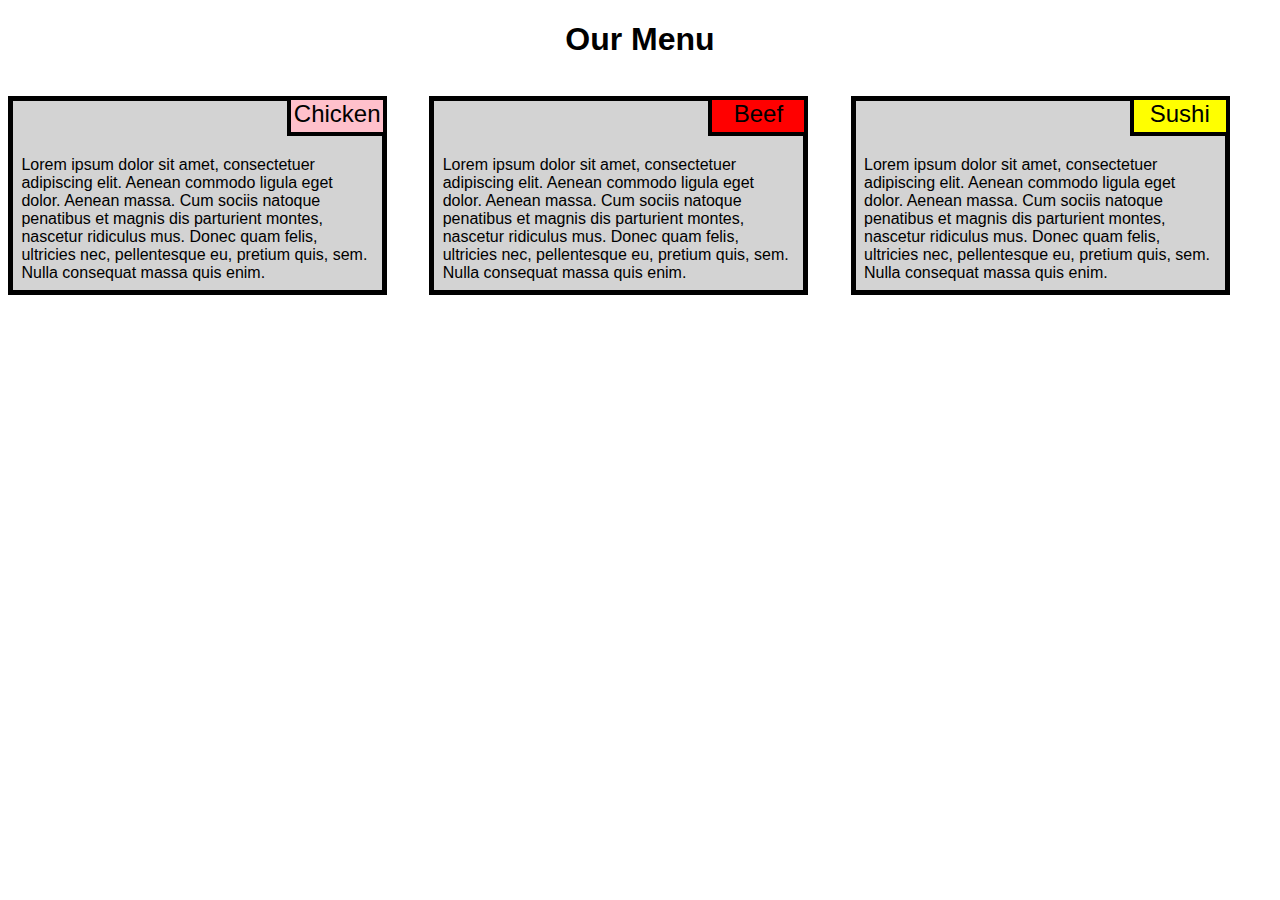
<file: module2_solution/index.html>
<!DOCTYPE html>
<html>
	<head>
		<title>Responsive WebPage</title>
		<meta name="viewport" content="width=device-width, initial-scale=1.0" />
		<link rel="stylesheet" type="text/css" href="css/styles.css" />
	</head>
	<body>
		<h1>Our Menu</h1>
		<div class="box col-lg-4 col-md-6 col-sm-12">
			<p class="content">
				<span class="headname headname1">Chicken</span>
				Lorem ipsum dolor sit amet, consectetuer adipiscing elit. Aenean commodo
				ligula eget dolor. Aenean massa. Cum sociis natoque penatibus et magnis
				dis parturient montes, nascetur ridiculus mus. Donec quam felis,
				ultricies nec, pellentesque eu, pretium quis, sem. Nulla consequat massa
				quis enim.
			</p>
		</div>
		<div class="box col-lg-4 col-md-6 col-sm-12">
			<p class="content">
				<span class="headname headname2">Beef</span>
				Lorem ipsum dolor sit amet, consectetuer adipiscing elit. Aenean commodo
				ligula eget dolor. Aenean massa. Cum sociis natoque penatibus et magnis
				dis parturient montes, nascetur ridiculus mus. Donec quam felis,
				ultricies nec, pellentesque eu, pretium quis, sem. Nulla consequat massa
				quis enim.
			</p>
		</div>
		<div class="box col-lg-4 col-md-12 col-sm-12">
			<p class="content">
				<span class="headname headname3">Sushi</span>
				Lorem ipsum dolor sit amet, consectetuer adipiscing elit. Aenean commodo
				ligula eget dolor. Aenean massa. Cum sociis natoque penatibus et magnis
				dis parturient montes, nascetur ridiculus mus. Donec quam felis,
				ultricies nec, pellentesque eu, pretium quis, sem. Nulla consequat massa
				quis enim.
			</p>
		</div>
	</body>
</html>
</file>
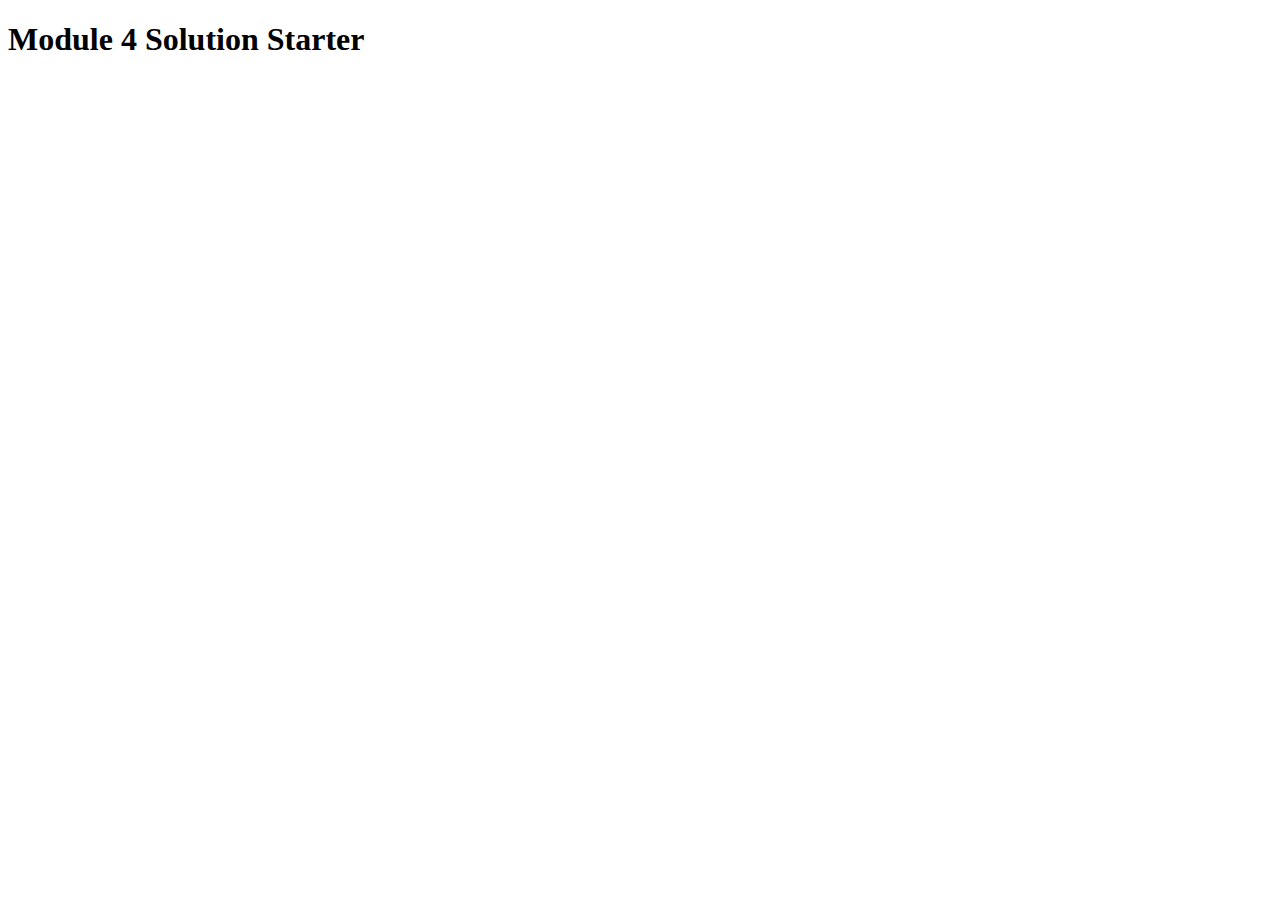
<file: module4_solution/index.html>
<!DOCTYPE html>
<html>
<head>
  <meta charset="utf-8">
  <title>Module 4 Solution Starter</title>
  <script>
    var names = []; // DO NOT REMOVE
  </script>
  <script src="SpeakHello.js"></script>
  <script src="SpeakGoodBye.js"></script>
  <script src="script.js"></script>
</head>
<body>
  <h1>Module 4 Solution Starter</h1>
</body>
</html>
</file>
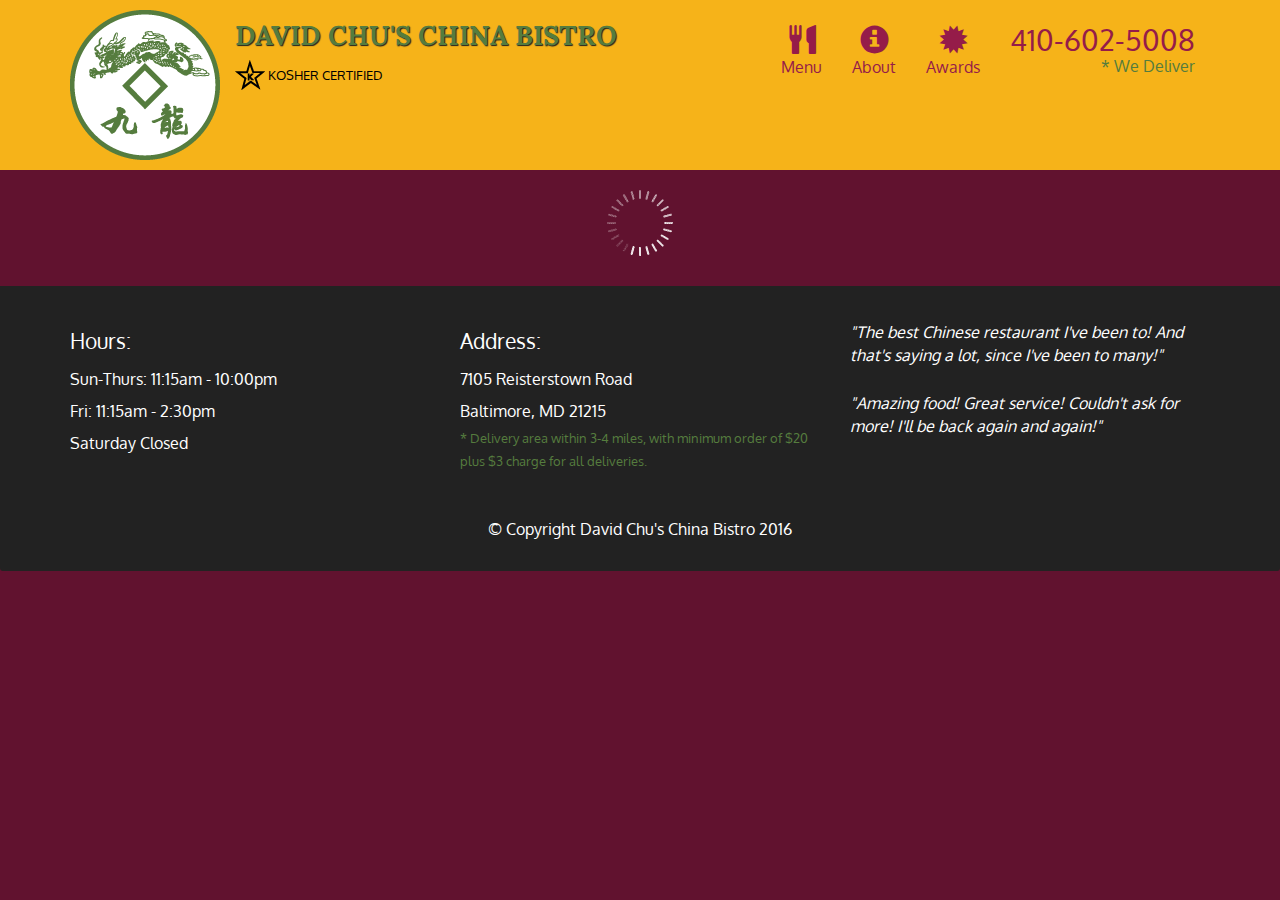
<file: module5_solution/index.html>
<!doctype html>
<html lang="en">
  <head>
    <meta charset="utf-8">
    <meta http-equiv="X-UA-Compatible" content="IE=edge">
    <meta name="viewport" content="width=device-width, initial-scale=1">
    <title>David Chu's China Bistro</title>
    <link rel="stylesheet" href="css/bootstrap.min.css">
    <link rel="stylesheet" href="css/styles.css">
    <link href='https://fonts.googleapis.com/css?family=Oxygen:400,300,700' rel='stylesheet' type='text/css'>
    <link href='https://fonts.googleapis.com/css?family=Lora' rel='stylesheet' type='text/css'>
  </head>
<body>
  <header>
    <nav id="header-nav" class="navbar navbar-default">
      <div class="container">
        <div class="navbar-header">
          <a href="index.html" class="pull-left visible-md visible-lg">
            <div id="logo-img" alt="Logo image"></div>
          </a>

          <div class="navbar-brand">
            <a href="index.html"><h1>David Chu's China Bistro</h1></a>
            <p>
              <img src="images/star-k-logo.png" alt="Kosher certification">
              <span>Kosher Certified</span>
            </p>
          </div>

          <button id="navbarToggle" type="button" class="navbar-toggle collapsed" data-toggle="collapse" data-target="#collapsable-nav" aria-expanded="false">
            <span class="sr-only">Toggle navigation</span>
            <span class="icon-bar"></span>
            <span class="icon-bar"></span>
            <span class="icon-bar"></span>
          </button>
        </div>
        
        <div id="collapsable-nav" class="collapse navbar-collapse">
           <ul id="nav-list" class="nav navbar-nav navbar-right">
            <li id="navHomeButton" class="visible-xs active">
              <a href="index.html">
                <span class="glyphicon glyphicon-home"></span> Home</a>
            </li>
            <li id="navMenuButton">
              <a href="#" onclick="$dc.loadMenuCategories();">
                <span class="glyphicon glyphicon-cutlery"></span><br class="hidden-xs"> Menu</a>
            </li>
            <li>
              <a href="#">
                <span class="glyphicon glyphicon-info-sign"></span><br class="hidden-xs"> About</a>
            </li>
            <li>
              <a href="#">
                <span class="glyphicon glyphicon-certificate"></span><br class="hidden-xs"> Awards</a>
            </li>
            <li id="phone" class="hidden-xs">
              <a href="tel:410-602-5008">
                <span>410-602-5008</span></a><div>* We Deliver</div>
            </li>
          </ul><!-- #nav-list -->
        </div><!-- .collapse .navbar-collapse -->
      </div><!-- .container -->
    </nav><!-- #header-nav -->
  </header>

  <div id="call-btn" class="visible-xs">
    <a class="btn" href="tel:410-602-5008">
    <span class="glyphicon glyphicon-earphone"></span>
    410-602-5008
    </a>
  </div>
  <div id="xs-deliver" class="text-center visible-xs">* We Deliver</div>

  <div id="main-content" class="container"></div>

  <footer class="panel-footer">
    <div class="container">
      <div class="row">
        <section id="hours" class="col-sm-4">
          <span>Hours:</span><br>
          Sun-Thurs: 11:15am - 10:00pm<br>
          Fri: 11:15am - 2:30pm<br>
          Saturday Closed
          <hr class="visible-xs">
        </section>
        <section id="address" class="col-sm-4">
          <span>Address:</span><br>
          7105 Reisterstown Road<br>
          Baltimore, MD 21215
          <p>* Delivery area within 3-4 miles, with minimum order of $20 plus $3 charge for all deliveries.</p>
          <hr class="visible-xs">
        </section>
        <section id="testimonials" class="col-sm-4">
          <p>"The best Chinese restaurant I've been to! And that's saying a lot, since I've been to many!"</p>
          <p>"Amazing food! Great service! Couldn't ask for more! I'll be back again and again!"</p>
        </section>
      </div>
      <div class="text-center">&copy; Copyright David Chu's China Bistro 2016</div>
    </div>
  </footer>

  <!-- jQuery (Bootstrap JS plugins depend on it) -->
  <script src="js/jquery-2.1.4.min.js"></script>
  <script src="js/bootstrap.min.js"></script>
  <script src="js/ajax-utils.js"></script>
  <script src="js/script.js"></script>
</body>
</html>
</file>
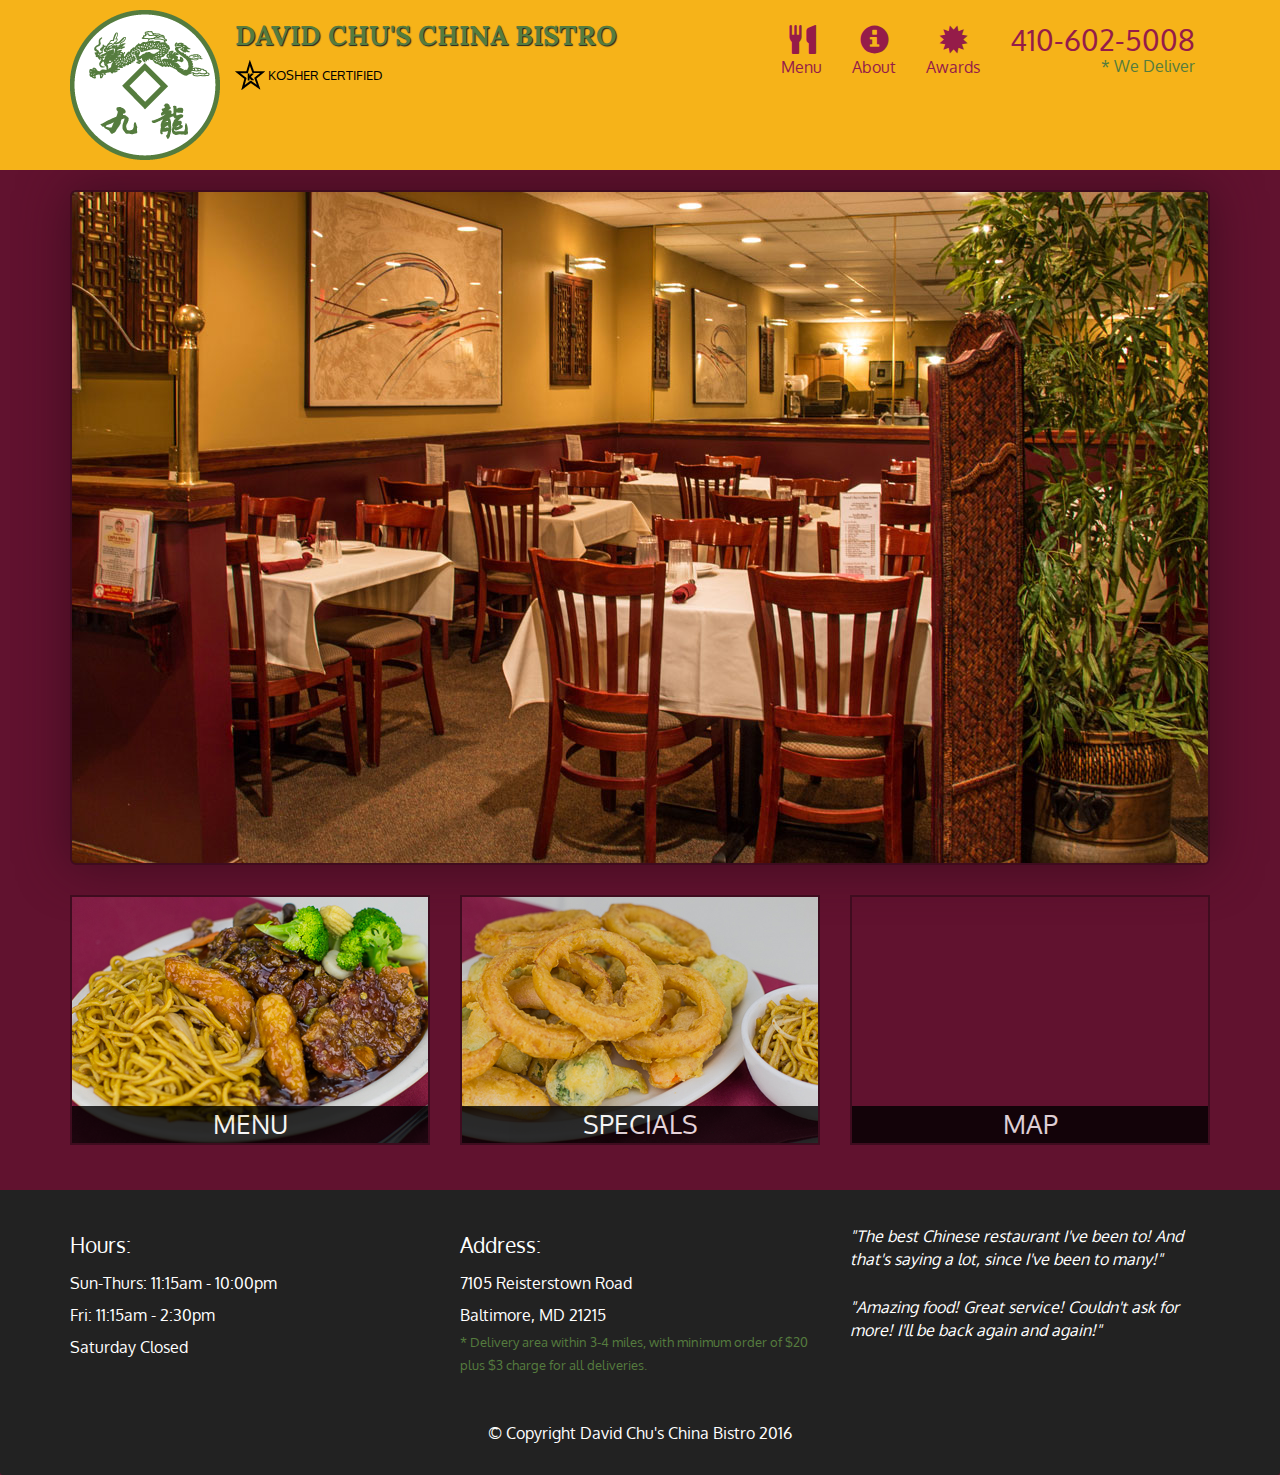
<file: restro site prac/index.html>
<!doctype html>
<html lang="en">
  <head>
    <meta charset="utf-8">
    <meta http-equiv="X-UA-Compatible" content="IE=edge">
    <meta name="viewport" content="width=device-width, initial-scale=1">
    <title>David Chu's China Bistro</title>
    <link rel="stylesheet" href="css/bootstrap.min.css">
    <link rel="stylesheet" href="css/styles.css">
    <link href='https://fonts.googleapis.com/css?family=Oxygen:400,300,700' rel='stylesheet' type='text/css'>
    <link href='https://fonts.googleapis.com/css?family=Lora' rel='stylesheet' type='text/css'>
  </head>
<body>
  <header>
    <nav id="header-nav" class="navbar navbar-default">
      <div class="container">
        <div class="navbar-header">
          <a href="index.html" class="pull-left visible-md visible-lg">
            <div id="logo-img"></div>
          </a>

          <div class="navbar-brand">
            <a href="index.html"><h1>David Chu's China Bistro</h1></a>
            <p>
              <img src="images/star-k-logo.png" alt="Kosher certification">
              <span>Kosher Certified</span>
            </p>
          </div>

          <button type="button" class="navbar-toggle collapsed" data-toggle="collapse" data-target="#collapsable-nav" aria-expanded="false">
            <span class="sr-only">Toggle navigation</span>
            <span class="icon-bar"></span>
            <span class="icon-bar"></span>
            <span class="icon-bar"></span>
          </button>
        </div>
        
        <div id="collapsable-nav" class="collapse navbar-collapse">
           <ul id="nav-list" class="nav navbar-nav navbar-right">
            <li class="visible-xs active">
              <a href="index.html">
                <span class="glyphicon glyphicon-home"></span> Home</a>
            </li>
            <li>
              <a href="menu-categories.html">
                <span class="glyphicon glyphicon-cutlery"></span><br class="hidden-xs"> Menu</a>
            </li>
            <li>
              <a href="#">
                <span class="glyphicon glyphicon-info-sign"></span><br class="hidden-xs"> About</a>
            </li>
            <li>
              <a href="#">
                <span class="glyphicon glyphicon-certificate"></span><br class="hidden-xs"> Awards</a>
            </li>
            <li id="phone" class="hidden-xs">
              <a href="tel:410-602-5008">
                <span>410-602-5008</span></a><div>* We Deliver</div>
            </li>
          </ul><!-- #nav-list -->
        </div><!-- .collapse .navbar-collapse -->
      </div><!-- .container -->
    </nav><!-- #header-nav -->
  </header>

  <div id="call-btn" class="visible-xs">
    <a class="btn" href="tel:410-602-5008">
    <span class="glyphicon glyphicon-earphone"></span>
    410-602-5008
    </a>
  </div>
  <div id="xs-deliver" class="text-center visible-xs">* We Deliver</div>

  <div id="main-content" class="container">
    <div class="jumbotron">
      <img src="images/jumbotron_768.jpg" alt="Picture of restaurant" class="img-responsive visible-xs">
    </div>

    <div id="home-tiles" class="row">
      <div class="col-md-4 col-sm-6 col-xs-12">
        <a href="menu-categories.html"><div id="menu-tile"><span>menu</span></div></a>
      </div>
      <div class="col-md-4 col-sm-6 col-xs-12">
        <a href="single-category.html"><div id="specials-tile"><span>specials</span></div></a>
      </div>
      <div class="col-md-4 col-sm-12 col-xs-12">
        <a href="https://www.google.com/maps/place/David+Chu's+China+Bistro/@39.3635874,-76.7138622,17z/data=!4m6!1m3!3m2!1s0x89c81a14e7817803:0xab20a0e99daa17ea!2sDavid+Chu's+China+Bistro!3m1!1s0x89c81a14e7817803:0xab20a0e99daa17ea" target="_blank">
          <div id="map-tile">
            <iframe src="https://www.google.com/maps/embed?pb=!1m18!1m12!1m3!1d3084.675372390488!2d-76.71386218529199!3d39.3635874269356!2m3!1f0!2f0!3f0!3m2!1i1024!2i768!4f13.1!3m3!1m2!1s0x89c81a14e7817803%3A0xab20a0e99daa17ea!2sDavid+Chu&#39;s+China+Bistro!5e0!3m2!1sen!2sus!4v1452824864156" width="100%" height="250" frameborder="0" style="border:0" allowfullscreen></iframe>
            <span>map</span>
          </div>
        </a>
      </div>
    </div><!-- End of #home-tiles -->
  </div><!-- End of #main-content -->

  <footer class="panel-footer">
    <div class="container">
      <div class="row">
        <section id="hours" class="col-sm-4">
          <span>Hours:</span><br>
          Sun-Thurs: 11:15am - 10:00pm<br>
          Fri: 11:15am - 2:30pm<br>
          Saturday Closed
          <hr class="visible-xs">
        </section>
        <section id="address" class="col-sm-4">
          <span>Address:</span><br>
          7105 Reisterstown Road<br>
          Baltimore, MD 21215
          <p>* Delivery area within 3-4 miles, with minimum order of $20 plus $3 charge for all deliveries.</p>
          <hr class="visible-xs">
        </section>
        <section id="testimonials" class="col-sm-4">
          <p>"The best Chinese restaurant I've been to! And that's saying a lot, since I've been to many!"</p>
          <p>"Amazing food! Great service! Couldn't ask for more! I'll be back again and again!"</p>
        </section>
      </div>
      <div class="text-center">&copy; Copyright David Chu's China Bistro 2016</div>
    </div>
  </footer>

  <!-- jQuery (Bootstrap JS plugins depend on it) -->
  <script src="js/jquery-3.5.1.min.js"></script>
  <script src="js/bootstrap.min.js"></script>
  <script src="js/script.js"></script>
</body>
</html>
</file>
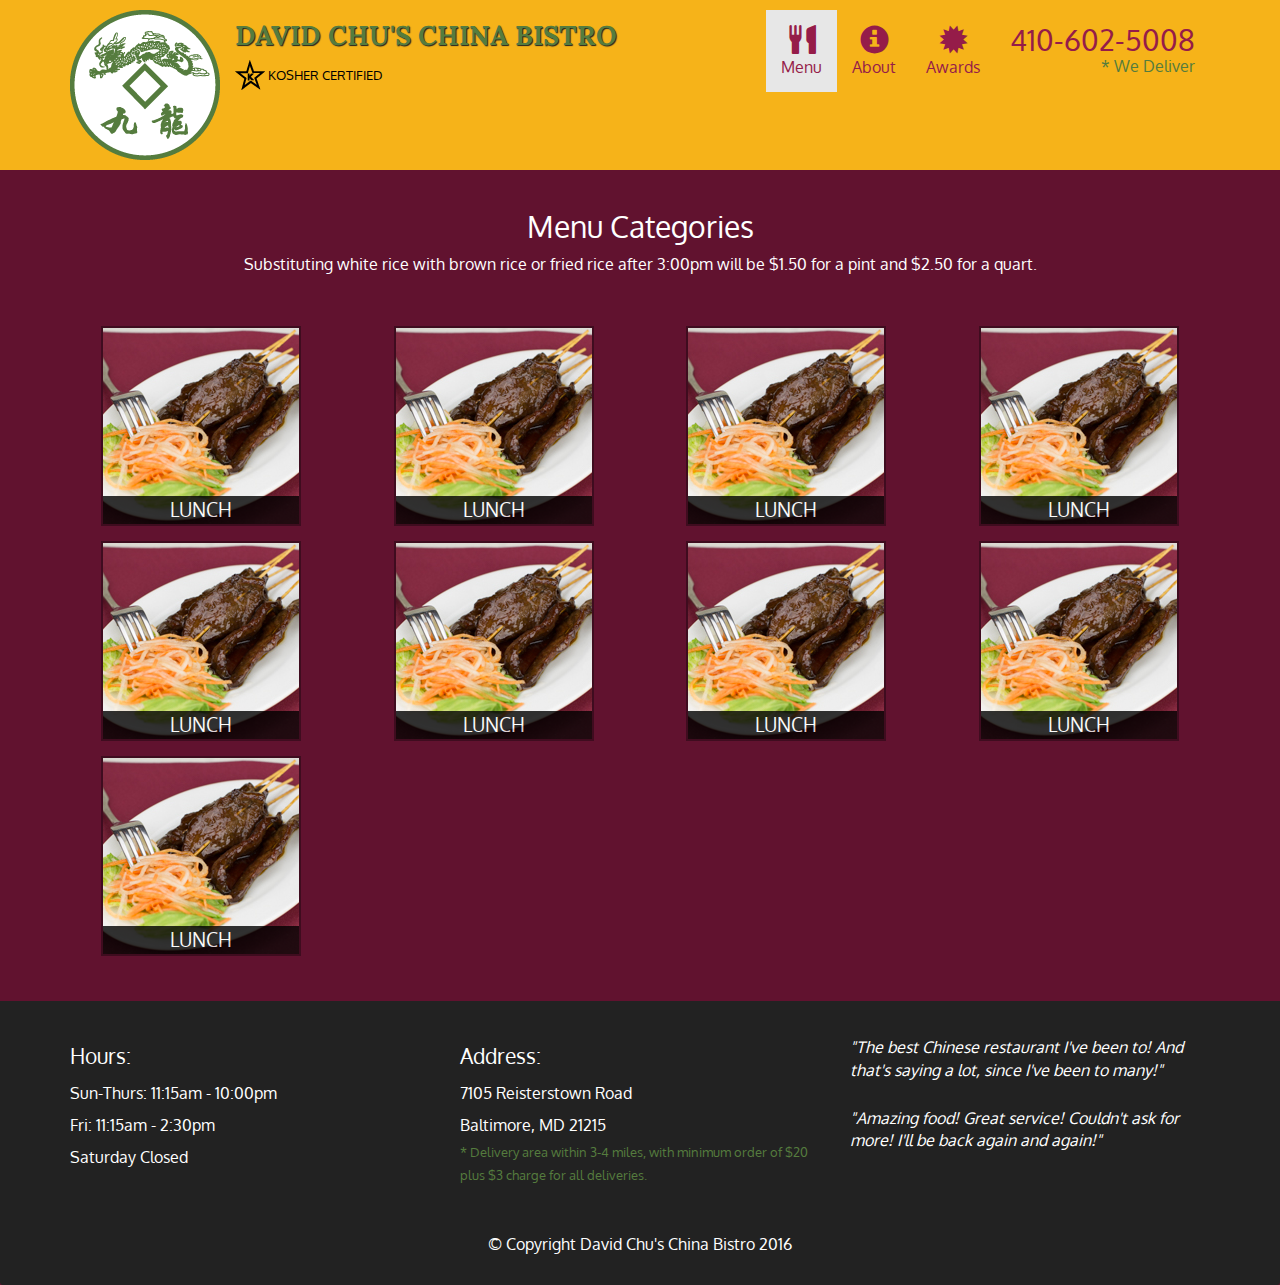
<file: restro site prac/menu-categories.html>
<!doctype html>
<html lang="en">
  <head>
    <meta charset="utf-8">
    <meta http-equiv="X-UA-Compatible" content="IE=edge">
    <meta name="viewport" content="width=device-width, initial-scale=1">
    <title>David Chu's China Bistro</title>
    <link rel="stylesheet" href="css/bootstrap.min.css">
    <link rel="stylesheet" href="css/styles.css">
    <link href='https://fonts.googleapis.com/css?family=Oxygen:400,300,700' rel='stylesheet' type='text/css'>
    <link href='https://fonts.googleapis.com/css?family=Lora' rel='stylesheet' type='text/css'>
  </head>
<body>
  <header>
    <nav id="header-nav" class="navbar navbar-default">
      <div class="container">
        <div class="navbar-header">
          <a href="index.html" class="pull-left visible-md visible-lg">
            <div id="logo-img"></div>
          </a>

          <div class="navbar-brand">
            <a href="index.html"><h1>David Chu's China Bistro</h1></a>
            <p>
              <img src="images/star-k-logo.png" alt="Kosher certification">
              <span>Kosher Certified</span>
            </p>
          </div>

          <button type="button" class="navbar-toggle collapsed" data-toggle="collapse" data-target="#collapsable-nav" aria-expanded="false">
            <span class="sr-only">Toggle navigation</span>
            <span class="icon-bar"></span>
            <span class="icon-bar"></span>
            <span class="icon-bar"></span>
          </button>
        </div>
        
        <div id="collapsable-nav" class="collapse navbar-collapse">
           <ul id="nav-list" class="nav navbar-nav navbar-right">
            <li class="visible-xs">
              <a href="index.html">
                <span class="glyphicon glyphicon-home"></span> Home</a>
            </li>
            <li class="active">
              <a href="menu-categories.html">
                <span class="glyphicon glyphicon-cutlery"></span><br class="hidden-xs"> Menu</a>
            </li>
            <li>
              <a href="#">
                <span class="glyphicon glyphicon-info-sign"></span><br class="hidden-xs"> About</a>
            </li>
            <li>
              <a href="#">
                <span class="glyphicon glyphicon-certificate"></span><br class="hidden-xs"> Awards</a>
            </li>
            <li id="phone" class="hidden-xs">
              <a href="tel:410-602-5008">
                <span>410-602-5008</span></a><div>* We Deliver</div>
            </li>
          </ul><!-- #nav-list -->
        </div><!-- .collapse .navbar-collapse -->
      </div><!-- .container -->
    </nav><!-- #header-nav -->
  </header>

  <div id="call-btn" class="visible-xs">
    <a class="btn" href="tel:410-602-5008">
    <span class="glyphicon glyphicon-earphone"></span>
    410-602-5008
    </a>
  </div>
  <div id="xs-deliver" class="text-center visible-xs">* We Deliver</div>

  <div id="main-content" class="container">
    <h2 id="menu-categories-title" class="text-center">Menu Categories</h2>
    <div class="text-center">
      Substituting white rice with brown rice or fried rice after 3:00pm will be $1.50 for a pint and $2.50 for a quart.
    </div>

    <section class="row">
      <div class="col-md-3 col-sm-4 col-xs-6 col-xxs-12">
        <a href="single-category.html">
          <div class="category-tile">
            <img width="200" height="200" src="images/menu/B/B.jpg" alt="Lunch">
            <span>Lunch</span>
          </div>
        </a>
      </div>
      <div class="col-md-3 col-sm-4 col-xs-6 col-xxs-12">
        <a href="single-category.html">
          <div class="category-tile">
            <img width="200" height="200" src="images/menu/B/B.jpg" alt="Lunch">
            <span>Lunch</span>
          </div>
        </a>
      </div>
      <div class="col-md-3 col-sm-4 col-xs-6 col-xxs-12">
        <a href="single-category.html">
          <div class="category-tile">
            <img width="200" height="200" src="images/menu/B/B.jpg" alt="Lunch">
            <span>Lunch</span>
          </div>
        </a>
      </div>
      <div class="col-md-3 col-sm-4 col-xs-6 col-xxs-12">
        <a href="single-category.html">
          <div class="category-tile">
            <img width="200" height="200" src="images/menu/B/B.jpg" alt="Lunch">
            <span>Lunch</span>
          </div>
        </a>
      </div>
      <div class="col-md-3 col-sm-4 col-xs-6 col-xxs-12">
        <a href="single-category.html">
          <div class="category-tile">
            <img width="200" height="200" src="images/menu/B/B.jpg" alt="Lunch">
            <span>Lunch</span>
          </div>
        </a>
      </div>
      <div class="col-md-3 col-sm-4 col-xs-6 col-xxs-12">
        <a href="single-category.html">
          <div class="category-tile">
            <img width="200" height="200" src="images/menu/B/B.jpg" alt="Lunch">
            <span>Lunch</span>
          </div>
        </a>
      </div>
      <div class="col-md-3 col-sm-4 col-xs-6 col-xxs-12">
        <a href="single-category.html">
          <div class="category-tile">
            <img width="200" height="200" src="images/menu/B/B.jpg" alt="Lunch">
            <span>Lunch</span>
          </div>
        </a>
      </div>
      <div class="col-md-3 col-sm-4 col-xs-6 col-xxs-12">
        <a href="single-category.html">
          <div class="category-tile">
            <img width="200" height="200" src="images/menu/B/B.jpg" alt="Lunch">
            <span>Lunch</span>
          </div>
        </a>
      </div>
      <div class="col-md-3 col-sm-4 col-xs-6 col-xxs-12">
        <a href="single-category.html">
          <div class="category-tile">
            <img width="200" height="200" src="images/menu/B/B.jpg" alt="Lunch">
            <span>Lunch</span>
          </div>
        </a>
      </div>
    </section>

  </div><!-- End of #main-content -->

  <footer class="panel-footer">
    <div class="container">
      <div class="row">
        <section id="hours" class="col-sm-4">
          <span>Hours:</span><br>
          Sun-Thurs: 11:15am - 10:00pm<br>
          Fri: 11:15am - 2:30pm<br>
          Saturday Closed
          <hr class="visible-xs">
        </section>
        <section id="address" class="col-sm-4">
          <span>Address:</span><br>
          7105 Reisterstown Road<br>
          Baltimore, MD 21215
          <p>* Delivery area within 3-4 miles, with minimum order of $20 plus $3 charge for all deliveries.</p>
          <hr class="visible-xs">
        </section>
        <section id="testimonials" class="col-sm-4">
          <p>"The best Chinese restaurant I've been to! And that's saying a lot, since I've been to many!"</p>
          <p>"Amazing food! Great service! Couldn't ask for more! I'll be back again and again!"</p>
        </section>
      </div>
      <div class="text-center">&copy; Copyright David Chu's China Bistro 2016</div>
    </div>
  </footer>

  <!-- jQuery (Bootstrap JS plugins depend on it) -->
  <script src="js/jquery-3.5.1.min.js"></script>
  <script src="js/bootstrap.min.js"></script>
  <script src="js/script.js"></script>
</body>
</html>
</file>
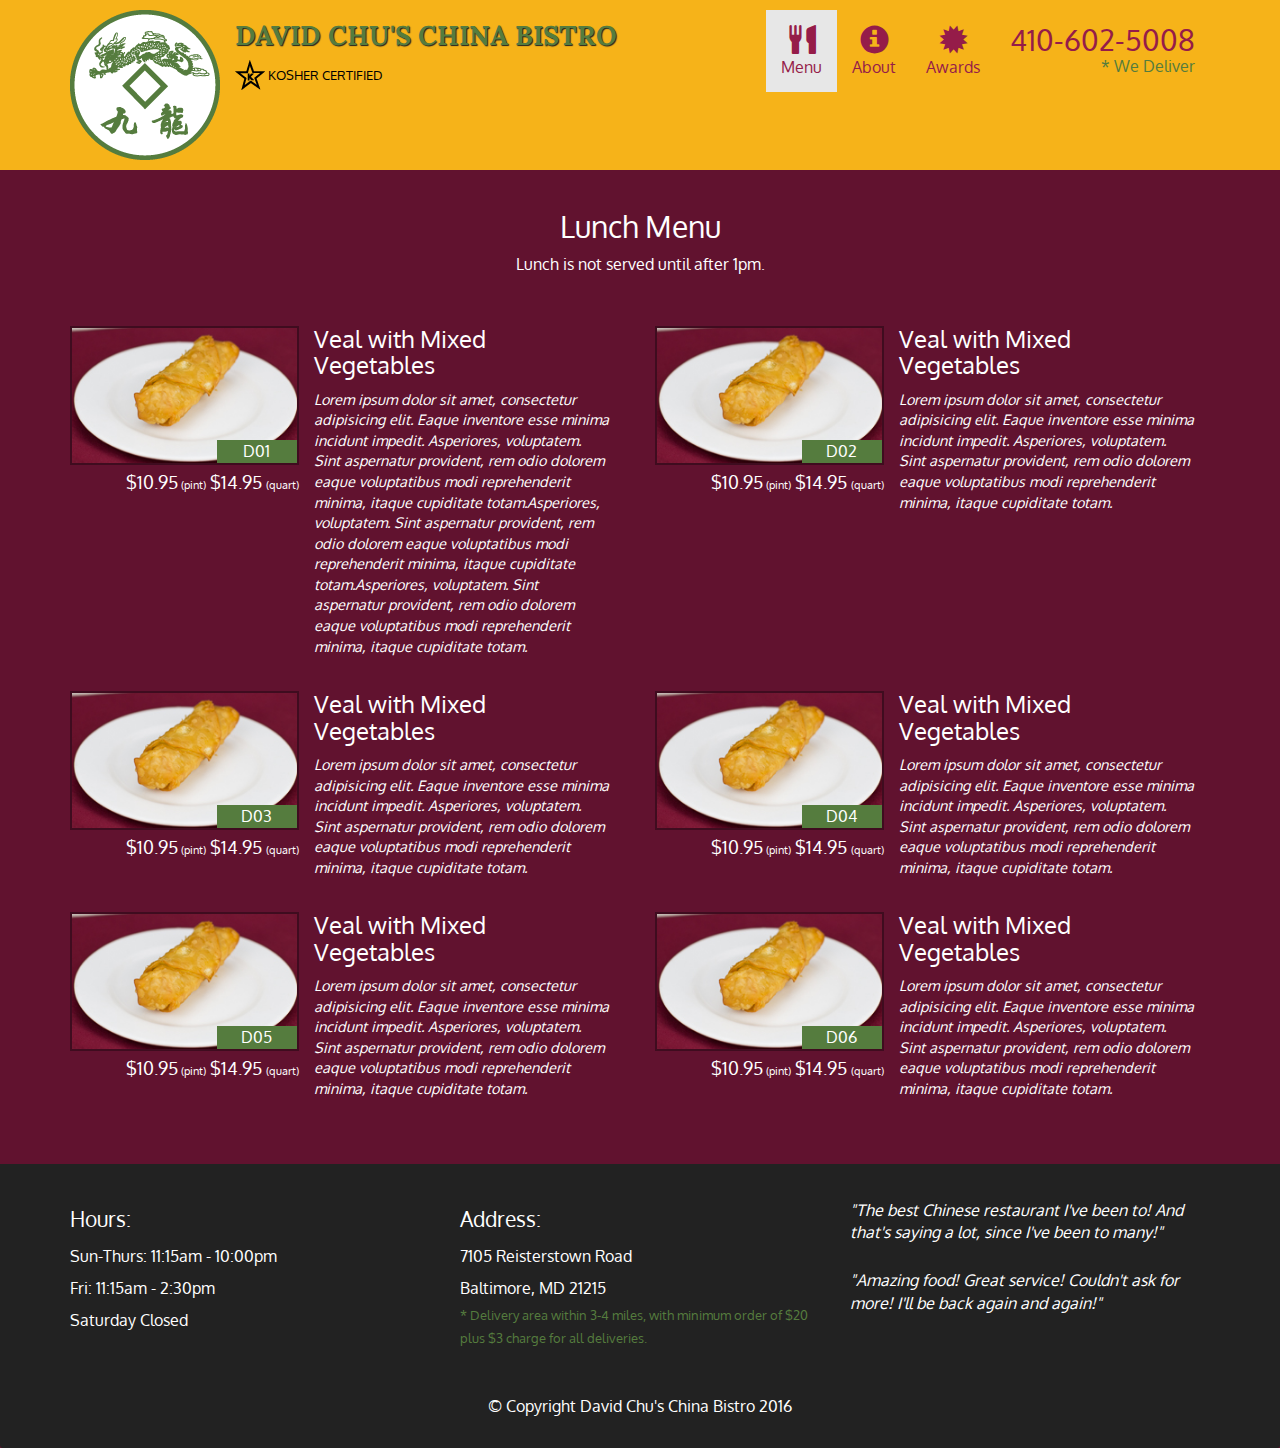
<file: restro site prac/single-category.html>
<!doctype html>
<html lang="en">
  <head>
    <meta charset="utf-8">
    <meta http-equiv="X-UA-Compatible" content="IE=edge">
    <meta name="viewport" content="width=device-width, initial-scale=1">
    <title>David Chu's China Bistro</title>
    <link rel="stylesheet" href="css/bootstrap.min.css">
    <link rel="stylesheet" href="css/styles.css">
    <link href='https://fonts.googleapis.com/css?family=Oxygen:400,300,700' rel='stylesheet' type='text/css'>
    <link href='https://fonts.googleapis.com/css?family=Lora' rel='stylesheet' type='text/css'>
  </head>
<body>
  <header>
    <nav id="header-nav" class="navbar navbar-default">
      <div class="container">
        <div class="navbar-header">
          <a href="index.html" class="pull-left visible-md visible-lg">
            <div id="logo-img"></div>
          </a>

          <div class="navbar-brand">
            <a href="index.html"><h1>David Chu's China Bistro</h1></a>
            <p>
              <img src="images/star-k-logo.png" alt="Kosher certification">
              <span>Kosher Certified</span>
            </p>
          </div>

          <button type="button" class="navbar-toggle collapsed" data-toggle="collapse" data-target="#collapsable-nav" aria-expanded="false">
            <span class="sr-only">Toggle navigation</span>
            <span class="icon-bar"></span>
            <span class="icon-bar"></span>
            <span class="icon-bar"></span>
          </button>
        </div>
        
        <div id="collapsable-nav" class="collapse navbar-collapse">
           <ul id="nav-list" class="nav navbar-nav navbar-right">
            <li class="visible-xs">
              <a href="index.html">
                <span class="glyphicon glyphicon-home"></span> Home</a>
            </li>
            <li class="active">
              <a href="menu-categories.html">
                <span class="glyphicon glyphicon-cutlery"></span><br class="hidden-xs"> Menu</a>
            </li>
            <li>
              <a href="#">
                <span class="glyphicon glyphicon-info-sign"></span><br class="hidden-xs"> About</a>
            </li>
            <li>
              <a href="#">
                <span class="glyphicon glyphicon-certificate"></span><br class="hidden-xs"> Awards</a>
            </li>
            <li id="phone" class="hidden-xs">
              <a href="tel:410-602-5008">
                <span>410-602-5008</span></a><div>* We Deliver</div>
            </li>
          </ul><!-- #nav-list -->
        </div><!-- .collapse .navbar-collapse -->
      </div><!-- .container -->
    </nav><!-- #header-nav -->
  </header>

  <div id="call-btn" class="visible-xs">
    <a class="btn" href="tel:410-602-5008">
    <span class="glyphicon glyphicon-earphone"></span>
    410-602-5008
    </a>
  </div>
  <div id="xs-deliver" class="text-center visible-xs">* We Deliver</div>

  <div id="main-content" class="container">
    <h2 id="menu-categories-title" class="text-center">Lunch Menu</h2>
    <div class="text-center">Lunch is not served until after 1pm.</div>

    <section class="row">
      <div class="menu-item-tile col-md-6">
        <div class="row">
          <div class="col-sm-5">
            <div class="menu-item-photo">
              <div>D01</div>
              <img class="img-responsive" width="250" height="150" src="images/menu/B/B-1.jpg" alt="Item">
            </div>
            <div class="menu-item-price">$10.95<span> (pint)</span> $14.95 <span>(quart)</span></div>
          </div>
          <div class="menu-item-description col-sm-7">
            <h3 class="menu-item-title">Veal with Mixed Vegetables</h3>
            <p class="menu-item-details">Lorem ipsum dolor sit amet, consectetur adipisicing elit. Eaque inventore esse minima incidunt impedit. Asperiores, voluptatem. Sint aspernatur provident, rem odio dolorem eaque voluptatibus modi reprehenderit minima, itaque cupiditate totam.Asperiores, voluptatem. Sint aspernatur provident, rem odio dolorem eaque voluptatibus modi reprehenderit minima, itaque cupiditate totam.Asperiores, voluptatem. Sint aspernatur provident, rem odio dolorem eaque voluptatibus modi reprehenderit minima, itaque cupiditate totam.</p>
          </div>
        </div>
        <hr class="visible-xs">
      </div>

      <div class="menu-item-tile col-md-6">
        <div class="row">
          <div class="col-sm-5">
            <div class="menu-item-photo">
              <div>D02</div>
              <img class="img-responsive" width="250" height="150" src="images/menu/B/B-1.jpg" alt="Item">
            </div>
            <div class="menu-item-price">$10.95<span> (pint)</span> $14.95 <span>(quart)</span></div>
          </div>
          <div class="menu-item-description col-sm-7">
            <h3 class="menu-item-title">Veal with Mixed Vegetables</h3>
            <p class="menu-item-details">Lorem ipsum dolor sit amet, consectetur adipisicing elit. Eaque inventore esse minima incidunt impedit. Asperiores, voluptatem. Sint aspernatur provident, rem odio dolorem eaque voluptatibus modi reprehenderit minima, itaque cupiditate totam.</p>
          </div>
        </div>
        <hr class="visible-xs">
      </div>
      <!-- Add after every 2nd menu-item-tile -->
      <div class="clearfix visible-lg-block visible-md-block"></div>

      <div class="menu-item-tile col-md-6">
        <div class="row">
          <div class="col-sm-5">
            <div class="menu-item-photo">
              <div>D03</div>
              <img class="img-responsive" width="250" height="150" src="images/menu/B/B-1.jpg" alt="Item">
            </div>
            <div class="menu-item-price">$10.95<span> (pint)</span> $14.95 <span>(quart)</span></div>
          </div>
          <div class="menu-item-description col-sm-7">
            <h3 class="menu-item-title">Veal with Mixed Vegetables</h3>
            <p class="menu-item-details">Lorem ipsum dolor sit amet, consectetur adipisicing elit. Eaque inventore esse minima incidunt impedit. Asperiores, voluptatem. Sint aspernatur provident, rem odio dolorem eaque voluptatibus modi reprehenderit minima, itaque cupiditate totam.</p>
          </div>
        </div>
        <hr class="visible-xs">
      </div>

      <div class="menu-item-tile col-md-6">
        <div class="row">
          <div class="col-sm-5">
            <div class="menu-item-photo">
              <div>D04</div>
              <img class="img-responsive" width="250" height="150" src="images/menu/B/B-1.jpg" alt="Item">
            </div>
            <div class="menu-item-price">$10.95<span> (pint)</span> $14.95 <span>(quart)</span></div>
          </div>
          <div class="menu-item-description col-sm-7">
            <h3 class="menu-item-title">Veal with Mixed Vegetables</h3>
            <p class="menu-item-details">Lorem ipsum dolor sit amet, consectetur adipisicing elit. Eaque inventore esse minima incidunt impedit. Asperiores, voluptatem. Sint aspernatur provident, rem odio dolorem eaque voluptatibus modi reprehenderit minima, itaque cupiditate totam.</p>
          </div>
        </div>
        <hr class="visible-xs">
      </div>
      <!-- Add after every 2nd menu-item-tile -->
      <div class="clearfix visible-lg-block visible-md-block"></div>

      <div class="menu-item-tile col-md-6">
        <div class="row">
          <div class="col-sm-5">
            <div class="menu-item-photo">
              <div>D05</div>
              <img class="img-responsive" width="250" height="150" src="images/menu/B/B-1.jpg" alt="Item">
            </div>
            <div class="menu-item-price">$10.95<span> (pint)</span> $14.95 <span>(quart)</span></div>
          </div>
          <div class="menu-item-description col-sm-7">
            <h3 class="menu-item-title">Veal with Mixed Vegetables</h3>
            <p class="menu-item-details">Lorem ipsum dolor sit amet, consectetur adipisicing elit. Eaque inventore esse minima incidunt impedit. Asperiores, voluptatem. Sint aspernatur provident, rem odio dolorem eaque voluptatibus modi reprehenderit minima, itaque cupiditate totam.</p>
          </div>
        </div>
        <hr class="visible-xs">
      </div>

      <div class="menu-item-tile col-md-6">
        <div class="row">
          <div class="col-sm-5">
            <div class="menu-item-photo">
              <div>D06</div>
              <img class="img-responsive" width="250" height="150" src="images/menu/B/B-1.jpg" alt="Item">
            </div>
            <div class="menu-item-price">$10.95<span> (pint)</span> $14.95 <span>(quart)</span></div>
          </div>
          <div class="menu-item-description col-sm-7">
            <h3 class="menu-item-title">Veal with Mixed Vegetables</h3>
            <p class="menu-item-details">Lorem ipsum dolor sit amet, consectetur adipisicing elit. Eaque inventore esse minima incidunt impedit. Asperiores, voluptatem. Sint aspernatur provident, rem odio dolorem eaque voluptatibus modi reprehenderit minima, itaque cupiditate totam.</p>
          </div>
        </div>
        <hr class="visible-xs">
      </div>
      <!-- Add after every 2nd menu-item-tile -->
      <div class="clearfix visible-lg-block visible-md-block"></div>

    </section>

  </div><!-- End of #main-content -->

  <footer class="panel-footer">
    <div class="container">
      <div class="row">
        <section id="hours" class="col-sm-4">
          <span>Hours:</span><br>
          Sun-Thurs: 11:15am - 10:00pm<br>
          Fri: 11:15am - 2:30pm<br>
          Saturday Closed
          <hr class="visible-xs">
        </section>
        <section id="address" class="col-sm-4">
          <span>Address:</span><br>
          7105 Reisterstown Road<br>
          Baltimore, MD 21215
          <p>* Delivery area within 3-4 miles, with minimum order of $20 plus $3 charge for all deliveries.</p>
          <hr class="visible-xs">
        </section>
        <section id="testimonials" class="col-sm-4">
          <p>"The best Chinese restaurant I've been to! And that's saying a lot, since I've been to many!"</p>
          <p>"Amazing food! Great service! Couldn't ask for more! I'll be back again and again!"</p>
        </section>
      </div>
      <div class="text-center">&copy; Copyright David Chu's China Bistro 2016</div>
    </div>
  </footer>

  <!-- jQuery (Bootstrap JS plugins depend on it) -->
  <script src="js/jquery-3.5.1.min.js"></script>
  <script src="js/bootstrap.min.js"></script>
  <script src="js/script.js"></script>
</body>
</html>
</file>
<file: module2_solution/css/styles.css>
* {
	box-sizing: border-box;
}

body {
	font-family: 'Comic Sans MS', cursive, sans-serif;
}

h1 {
	text-align: center;
	font-weight: bold;
	font-size: 32px;
}

.box {
	width: 90%;
	position: relative;
}
.content {
	border: 5px solid black;
	width: 90%;
	height: auto;

	font-size: 16px;
	padding: 2%;
	padding-top: 55px;
	background-color: #d3d3d3;
}

.headname {
	text-align: center;
	font-size: 24px;
	width: 100px;
	height: 40px;
	position: absolute;
	top: 16px;
	right: 10%;
	border: 4px solid black;
}

.headname1 {
	background-color: #ffc0cb;
}
.headname2 {
	background-color: #ff0000;
}
.headname3 {
	background-color: #ffff00;
}

@media (min-width: 992px) {
	.col-lg-4 {
		width: 33.33%;
		float: left;
	}
}

@media (min-width: 768px) and (max-width: 991px) {
	.col-md-6,
	.col-md-12 {
		float: left;
	}
	.col-md-6 {
		width: 50%;
	}
	.col-md-12 {
		width: 100%;
	}
}

@media (min-width: 0px) and (max-width: 767px) {
	.col-sm-12 {
		float: left;
		width: 100%;
	}
}
</file>
<file: module5_solution/css/styles.css>
body {
  font-size: 16px;
  color: #fff;
  background-color: #61122f;
  font-family: 'Oxygen', sans-serif;
}

/** HEADER **/
#header-nav {
  background-color: #f6b319;
  border-radius: 0;
  border: 0;
}

#logo-img {
  background: url('../images/restaurant-logo_large.png') no-repeat;
  width: 150px;
  height: 150px;
  margin: 10px 15px 10px 0;
}

.navbar-brand {
  padding-top: 25px;
}
.navbar-brand h1 { /* Restaurant name */
  font-family: 'Lora', serif;
  color: #557c3e;
  font-size: 1.5em;
  text-transform: uppercase;
  font-weight: bold;
  text-shadow: 1px 1px 1px #222;
  margin-top: 0;
  margin-bottom: 0;
  line-height: .75;
}
.navbar-brand a:hover, .navbar-brand a:focus {
  text-decoration: none;
}
.navbar-brand p { /* Kosher cert */
  color: #000;
  text-transform: uppercase;
  font-size: .7em;
  margin-top: 15px;
}
.navbar-brand p span { /* Star-K */
  vertical-align: middle;
}

#nav-list {
  margin-top: 10px;
}
#nav-list a {
  color: #951C49;
  text-align: center;
}
#nav-list a:hover {
  background: #E7E7E7;
}
#nav-list a span {
  font-size: 1.8em;
}

#phone {
  margin-top: 5px;
}
#phone a { /* Phone number */
  text-align: right;
  padding-bottom: 0;
}
#phone div { /* We Deliver */
  color: #557c3e;
  text-align: right;
  padding-right: 15px;
}

.navbar-header button.navbar-toggle, .navbar-header .icon-bar {
  border: 1px solid #61122f;
}
.navbar-header button.navbar-toggle {
  clear: both;
  margin-top: -30px;
}
/* END HEADER */

/* FOOTER */
.panel-footer {
  margin-top: 30px;
  padding-top: 35px;
  padding-bottom: 30px;
  background-color: #222;
  border-top: 0;
}
.panel-footer div.row {
  margin-bottom: 35px;
}
#hours, #address {
  line-height: 2;
}
#hours > span, #address > span {
  font-size: 1.3em;
}
#address p {
  color: #557c3e;
  font-size: .8em;
  line-height: 1.8;
}
#testimonials {
  font-style: italic;
}
#testimonials p:nth-child(2) {
  margin-top: 25px;
}
/* END FOOTER */



/* HOME PAGE */
.container .jumbotron {
  box-shadow: 0 0 50px #3F0C1F;
  border: 2px solid #3F0C1F;
}

#menu-tile, #specials-tile, #map-tile {
  height: 250px;
  width: 100%;
  margin-bottom: 15px;
  position: relative;
  border: 2px solid #3F0C1F;
  overflow: hidden;
}
#menu-tile:hover, #specials-tile:hover, #map-tile:hover {
  box-shadow: 0 1px 5px 1px #cccccc;
}
#menu-tile {
  background: url('../images/menu-tile.jpg') no-repeat;
  background-position: center;
}
#specials-tile {
  background: url('../images/specials-tile.jpg') no-repeat;
  background-position: center;
}
#menu-tile span, #specials-tile span, #map-tile span {
  position: absolute;
  bottom: 0;
  right: 0;
  width: 100%;
  text-align: center;
  font-size: 1.6em;
  text-transform: uppercase;
  background-color: #000;
  color: #fff;
  opacity: .8;
}
/* END HOME PAGE */

/* MENU CATEGORIES PAGE */
.category-tile { 
  position: relative;
  border: 2px solid #3F0C1F;
  overflow: hidden;
  width: 200px;
  height: 200px;
  margin: 0 auto 15px;
}
.category-tile span {
  position: absolute;
  bottom: 0;
  right: 0;
  width: 100%;
  text-align: center;
  font-size: 1.2em;
  text-transform: uppercase;
  background-color: #000;
  color: #fff;
  opacity: .8;
}
.category-tile:hover {
  box-shadow: 0 1px 5px 1px #cccccc;
}

#menu-categories-title + div {
  margin-bottom: 50px;
}
/* END MENU CATEGORIES PAGE */

/* SINGLE CATEGORY PAGE */
.menu-item-tile {
  margin-bottom: 25px;
}
.menu-item-tile hr {
  width: 80%;
}
.menu-item-tile .menu-item-price {
  font-size: 1.1em;
  text-align: right;
  margin-top: -15px;
  margin-right: -15px;
}
.menu-item-tile .menu-item-price span {
  font-size: .6em;
}
.menu-item-photo {
  position: relative;
  border: 2px solid #3F0C1F; 
  overflow: hidden;
  padding: 0;
  margin-right: -15px;
  margin-left: auto;
  margin-bottom: 20px;
  max-width: 250px;
}
.menu-item-photo div {
  position: absolute;
  bottom: 0;
  right: 0;
  width: 80px;
  background-color: #557c3e;
  text-align: center;
}
.menu-item-description {
  padding-right: 30px;
}
h3.menu-item-title {
  margin: 0 0 10px;
}
.menu-item-details {
  font-size: .9em;
  font-style: italic;
}
/* END SINGLE CATEGORY PAGE */


/********** Large devices only **********/
@media (min-width: 1200px) {
  .container .jumbotron {
    background: url('../images/jumbotron_1200.jpg') no-repeat;
    height: 675px;
  }
}

/********** Medium devices only **********/
@media (min-width: 992px) and (max-width: 1199px) {
  /* Header */
  #logo-img {
    background: url('../images/restaurant-logo_medium.png') no-repeat;
    width: 100px;
    height: 100px;
    margin: 5px 5px 5px 0;
  }
  /* End Header */

  /* Home Page */
  .container .jumbotron {
    background: url('../images/jumbotron_992.jpg') no-repeat;
    height: 558px;
  }
  /* End Home Page */
}

/********** Small devices only **********/
@media (min-width: 768px) and (max-width: 991px) {
  /* Home Page */
  .container .jumbotron {
    background: url('../images/jumbotron_768.jpg') no-repeat;
    height: 432px;
  }
  /* End Home Page */
}

/********** Extra small devices only **********/
@media (max-width: 767px) {
  /* Header */
  .navbar-brand {
    padding-top: 10px;
    height: 80px;
  }
  .navbar-brand h1 { /* Restaurant name */
    padding-top: 10px;
    font-size: 5vw; /* 1vw = 1% of viewport width */
  }
  .navbar-brand p { /* Kosher cert */
    font-size: .6em;
    margin-top: 12px;
  }
  .navbar-brand p img { /* Star-K */
    height: 20px;
  }

  #collapsable-nav a { /* Collapsed nav menu text */
    font-size: 1.2em;
  }
  #collapsable-nav a span { /* Collapsed nav menu glyph */
    font-size: 1em;
    margin-right: 5px;
  }

  #call-btn > a {
    font-size: 1.5em;
    display: block;
    margin: 0 20px;
    padding: 10px;
    border: 2px solid #fff;
    background-color: #f6b319;
    color: #951c49;
  }
  #xs-deliver {
    margin-top: 5px;
    font-size: .7em;
    letter-spacing: .1em;
    text-transform: uppercase;
  }
  /* End Header */

  /* Footer */
  .panel-footer section {
    margin-bottom: 30px;
    text-align: center;
  }
  .panel-footer section:nth-child(3) {
    margin-bottom: 0; /* margin already exists on the whole row */
  }
  .panel-footer section hr {
    width: 50%;
  }
  /* End Footer */

  /* Home Page */
  .container .jumbotron {
    margin-top: 30px;
    padding: 0;
  }
  #menu-tile, #specials-tile {
    width: 360px;
    margin: 0 auto 15px;
  }

  .menu-item-photo {
    margin-right: auto;
  }
  .menu-item-tile .menu-item-price {
    text-align: center;
  }
  .menu-item-description {
    text-align: center;;
  }
}


/********** Super extra small devices Only :-) (e.g., iPhone 4) **********/
@media (max-width: 479px) {
  /* Header */
  .navbar-brand h1 { /* Restaurant name */
    padding-top: 5px;
    font-size: 6vw;
  }
  /* End Header */
  
  /* Home page */
  #menu-tile, #specials-tile {
    width: 280px;
    margin: 0 auto 15px;
  }

  .col-xxs-12 {
    position: relative;
    min-height: 1px;
    padding-right: 15px;
    padding-left: 15px;
    float: left;
    width: 100%;
  }
}
</file>
<file: restro site prac/css/styles.css>
body {
  font-size: 16px;
  color: #fff;
  background-color: #61122f;
  font-family: 'Oxygen', sans-serif;
}

/** HEADER **/
#header-nav {
  background-color: #f6b319;
  border-radius: 0;
  border: 0;
}

#logo-img {
  background: url('../images/restaurant-logo_large.png') no-repeat;
  width: 150px;
  height: 150px;
  margin: 10px 15px 10px 0;
}

.navbar-brand {
  padding-top: 25px;
}
.navbar-brand h1 { /* Restaurant name */
  font-family: 'Lora', serif;
  color: #557c3e;
  font-size: 1.5em;
  text-transform: uppercase;
  font-weight: bold;
  text-shadow: 1px 1px 1px #222;
  margin-top: 0;
  margin-bottom: 0;
  line-height: .75;
}
.navbar-brand a:hover, .navbar-brand a:focus {
  text-decoration: none;
}
.navbar-brand p { /* Kosher cert */
  color: #000;
  text-transform: uppercase;
  font-size: .7em;
  margin-top: 15px;
}
.navbar-brand p span { /* Star-K */
  vertical-align: middle;
}

#nav-list {
  margin-top: 10px;
}
#nav-list a {
  color: #951C49;
  text-align: center;
}
#nav-list a:hover {
  background: #E7E7E7;
}
#nav-list a span {
  font-size: 1.8em;
}

#phone {
  margin-top: 5px;
}
#phone a { /* Phone number */
  text-align: right;
  padding-bottom: 0;
}
#phone div { /* We Deliver */
  color: #557c3e;
  text-align: right;
  padding-right: 15px;
}

.navbar-header button.navbar-toggle, .navbar-header .icon-bar {
  border: 1px solid #61122f;
}
.navbar-header button.navbar-toggle {
  clear: both;
  margin-top: -30px;
}
/* END HEADER */

/* FOOTER */
.panel-footer {
  margin-top: 30px;
  padding-top: 35px;
  padding-bottom: 30px;
  background-color: #222;
  border-top: 0;
}
.panel-footer div.row {
  margin-bottom: 35px;
}
#hours, #address {
  line-height: 2;
}
#hours > span, #address > span {
  font-size: 1.3em;
}
#address p {
  color: #557c3e;
  font-size: .8em;
  line-height: 1.8;
}
#testimonials {
  font-style: italic;
}
#testimonials p:nth-child(2) {
  margin-top: 25px;
}
/* END FOOTER */



/* HOME PAGE */
.container .jumbotron {
  box-shadow: 0 0 50px #3F0C1F;
  border: 2px solid #3F0C1F;
}

#menu-tile, #specials-tile, #map-tile {
  height: 250px;
  width: 100%;
  margin-bottom: 15px;
  position: relative;
  border: 2px solid #3F0C1F;
  overflow: hidden;
}
#menu-tile:hover, #specials-tile:hover, #map-tile:hover {
  box-shadow: 0 1px 5px 1px #cccccc;
}
#menu-tile {
  background: url('../images/menu-tile.jpg') no-repeat;
  background-position: center;
}
#specials-tile {
  background: url('../images/specials-tile.jpg') no-repeat;
  background-position: center;
}
#menu-tile span, #specials-tile span, #map-tile span {
  position: absolute;
  bottom: 0;
  right: 0;
  width: 100%;
  text-align: center;
  font-size: 1.6em;
  text-transform: uppercase;
  background-color: #000;
  color: #fff;
  opacity: .8;
}
/* END HOME PAGE */

/* MENU CATEGORIES PAGE */
.category-tile { 
  position: relative;
  border: 2px solid #3F0C1F;
  overflow: hidden;
  width: 200px;
  height: 200px;
  margin: 0 auto 15px;
}
.category-tile span {
  position: absolute;
  bottom: 0;
  right: 0;
  width: 100%;
  text-align: center;
  font-size: 1.2em;
  text-transform: uppercase;
  background-color: #000;
  color: #fff;
  opacity: .8;
}
.category-tile:hover {
  box-shadow: 0 1px 5px 1px #cccccc;
}

#menu-categories-title + div {
  margin-bottom: 50px;
}
/* END MENU CATEGORIES PAGE */

/* SINGLE CATEGORY PAGE */
.menu-item-tile {
  margin-bottom: 25px;
}
.menu-item-tile hr {
  width: 80%;
}
.menu-item-tile .menu-item-price {
  font-size: 1.1em;
  text-align: right;
  margin-top: -15px;
  margin-right: -15px;
}
.menu-item-tile .menu-item-price span {
  font-size: .6em;
}
.menu-item-photo {
  position: relative;
  border: 2px solid #3F0C1F; 
  overflow: hidden;
  padding: 0;
  margin-right: -15px;
  margin-left: auto;
  margin-bottom: 20px;
  max-width: 250px;
}
.menu-item-photo div {
  position: absolute;
  bottom: 0;
  right: 0;
  width: 80px;
  background-color: #557c3e;
  text-align: center;
}
.menu-item-description {
  padding-right: 30px;
}
h3.menu-item-title {
  margin: 0 0 10px;
}
.menu-item-details {
  font-size: .9em;
  font-style: italic;
}
/* END SINGLE CATEGORY PAGE */


/********** Large devices only **********/
@media (min-width: 1200px) {
  .container .jumbotron {
    background: url('../images/jumbotron_1200.jpg') no-repeat;
    height: 675px;
  }
}

/********** Medium devices only **********/
@media (min-width: 992px) and (max-width: 1199px) {
  /* Header */
  #logo-img {
    background: url('../images/restaurant-logo_medium.png') no-repeat;
    width: 100px;
    height: 100px;
    margin: 5px 5px 5px 0;
  }
  /* End Header */

  /* Home Page */
  .container .jumbotron {
    background: url('../images/jumbotron_992.jpg') no-repeat;
    height: 558px;
  }
  /* End Home Page */
}

/********** Small devices only **********/
@media (min-width: 768px) and (max-width: 991px) {
  /* Home Page */
  .container .jumbotron {
    background: url('../images/jumbotron_768.jpg') no-repeat;
    height: 432px;
  }
  /* End Home Page */
}

/********** Extra small devices only **********/
@media (max-width: 767px) {
  /* Header */
  .navbar-brand {
    padding-top: 10px;
    height: 80px;
  }
  .navbar-brand h1 { /* Restaurant name */
    padding-top: 10px;
    font-size: 5vw; /* 1vw = 1% of viewport width */
  }
  .navbar-brand p { /* Kosher cert */
    font-size: .6em;
    margin-top: 12px;
  }
  .navbar-brand p img { /* Star-K */
    height: 20px;
  }

  #collapsable-nav a { /* Collapsed nav menu text */
    font-size: 1.2em;
  }
  #collapsable-nav a span { /* Collapsed nav menu glyph */
    font-size: 1em;
    margin-right: 5px;
  }

  #call-btn > a {
    font-size: 1.5em;
    display: block;
    margin: 0 20px;
    padding: 10px;
    border: 2px solid #fff;
    background-color: #f6b319;
    color: #951c49;
  }
  #xs-deliver {
    margin-top: 5px;
    font-size: .7em;
    letter-spacing: .1em;
    text-transform: uppercase;
  }
  /* End Header */

  /* Footer */
  .panel-footer section {
    margin-bottom: 30px;
    text-align: center;
  }
  .panel-footer section:nth-child(3) {
    margin-bottom: 0; /* margin already exists on the whole row */
  }
  .panel-footer section hr {
    width: 50%;
  }
  /* End Footer */

  /* Home Page */
  .container .jumbotron {
    margin-top: 30px;
    padding: 0;
  }
  #menu-tile, #specials-tile {
    width: 360px;
    margin: 0 auto 15px;
  }

  .menu-item-photo {
    margin-right: auto;
  }
  .menu-item-tile .menu-item-price {
    text-align: center;
  }
  .menu-item-description {
    text-align: center;;
  }
}


/********** Super extra small devices Only :-) (e.g., iPhone 4) **********/
@media (max-width: 479px) {
  /* Header */
  .navbar-brand h1 { /* Restaurant name */
    padding-top: 5px;
    font-size: 6vw;
  }
  /* End Header */
  
  /* Home page */
  #menu-tile, #specials-tile {
    width: 280px;
    margin: 0 auto 15px;
  }

  .col-xxs-12 {
    position: relative;
    min-height: 1px;
    padding-right: 15px;
    padding-left: 15px;
    float: left;
    width: 100%;
  }
}
</file>
